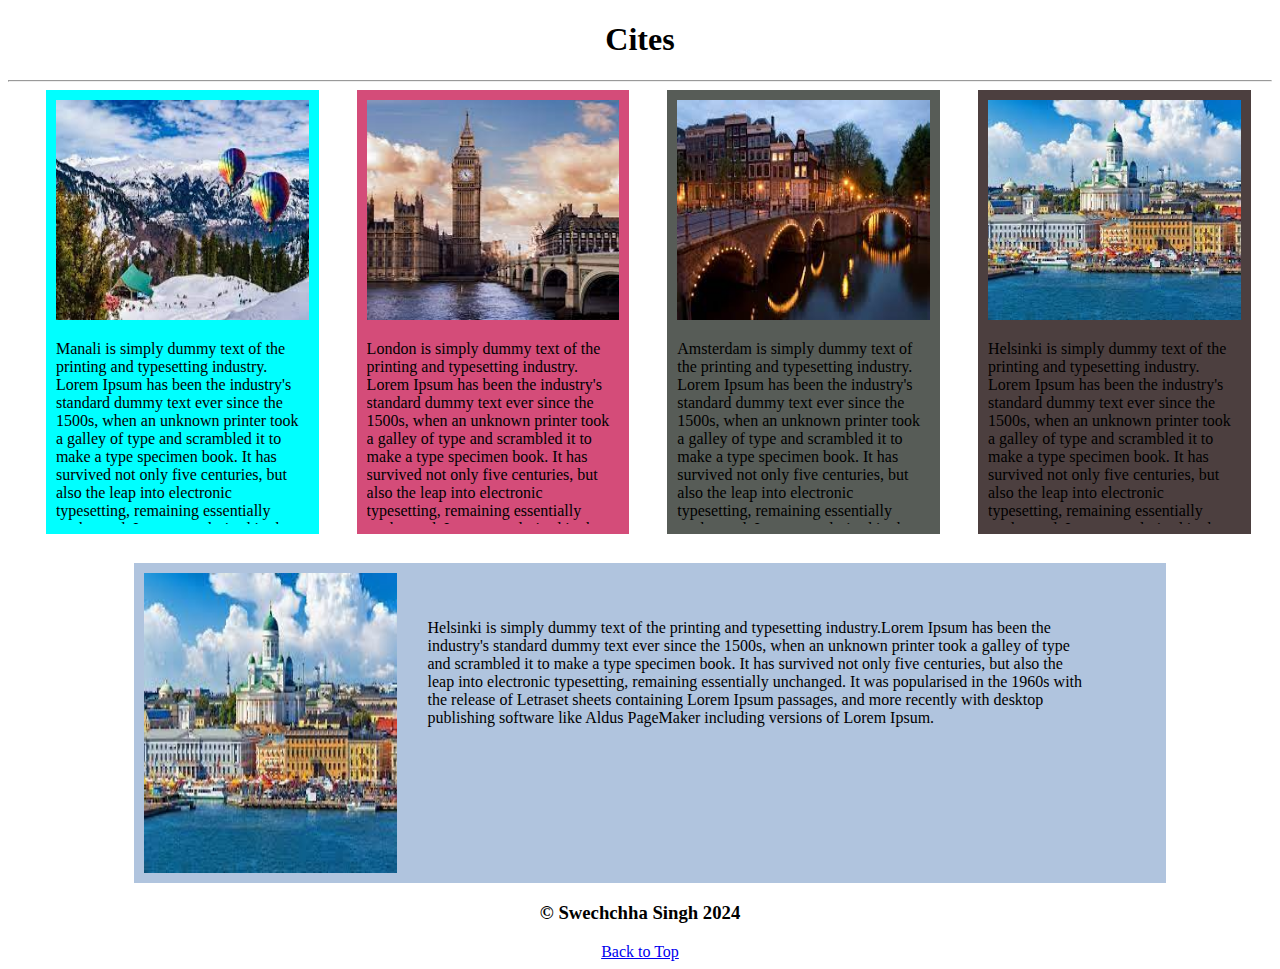
<file: index.html>
<!DOCTYPE html>
<html>
  <head>
    <title>task 2</title>
    <link href="page.css" rel="stylesheet" />
  </head>
  <h1>Cites</h1>
  <hr />
  <body>
    <div class="main">
    <div class="div">
      <div>
        <img
          src="images/manali.jpeg"
          class="images img"
          style="background-attachment: fixed"
        />
      </div>
      <div id="text-overflow">
        <p>
          Manali is simply dummy text of the printing and typesetting industry.
          Lorem Ipsum has been the industry's standard dummy text ever since the
          1500s, when an unknown printer took a galley of type and scrambled it
          to make a type specimen book. It has survived not only five centuries,
          but also the leap into electronic typesetting, remaining essentially
          unchanged. It was popularised in the 1960s with the release of
          Letraset sheets containing Lorem Ipsum passages, and more recently
          with desktop publishing software like Aldus PageMaker including
          versions of Lorem Ipsum.
        </p>
      </div>
    </div>
    <div class="div pink">
      <div>
        <img src="images/london.jpeg" class="images" />
      </div>
      <div id="text-overflow">
        <p>
          London is simply dummy text of the printing and typesetting industry.
          Lorem Ipsum has been the industry's standard dummy text ever since the
          1500s, when an unknown printer took a galley of type and scrambled it
          to make a type specimen book. It has survived not only five centuries,
          but also the leap into electronic typesetting, remaining essentially
          unchanged. It was popularised in the 1960s with the release of
          Letraset sheets containing Lorem Ipsum passages, and more recently
          with desktop publishing software like Aldus PageMaker including
          versions of Lorem Ipsum.
        </p>
      </div>
    </div>
    <div class="div brown">
      <div>
        <img src="images/amsterdam.jpeg" class="images" />
      </div>
      <div id="text-overflow">
        <p>
          Amsterdam is simply dummy text of the printing and typesetting
          industry. Lorem Ipsum has been the industry's standard dummy text ever
          since the 1500s, when an unknown printer took a galley of type and
          scrambled it to make a type specimen book. It has survived not only
          five centuries, but also the leap into electronic typesetting,
          remaining essentially unchanged. It was popularised in the 1960s with
          the release of Letraset sheets containing Lorem Ipsum passages, and
          more recently with desktop publishing software like Aldus PageMaker
          including versions of Lorem Ipsum.
        </p>
      </div>
    </div>
    <div class="div gray">
      <div>
        <img src="images/helsinki.jpeg" class="images" />
      </div>
      <div id="text-overflow">
        <p>
          Helsinki is simply dummy text of the printing and typesetting
          industry. Lorem Ipsum has been the industry's standard dummy text ever
          since the 1500s, when an unknown printer took a galley of type and
          scrambled it to make a type specimen book. It has survived not only
          five centuries, but also the leap into electronic typesetting,
          remaining essentially unchanged. It was popularised in the 1960s with
          the release of Letraset sheets containing Lorem Ipsum passages, and
          more recently with desktop publishing software like Aldus PageMaker
          including versions of Lorem Ipsum.
        </p>
      </div>
    </div>
    </div>
  <div class="flatcard">
    <div class="imagesdiv">
      <img src="images/helsinki.jpeg" />
    </div>
    <div class="textdiv">
      <p>
        Helsinki is simply dummy text of the printing and typesetting
        industry.Lorem Ipsum has been the industry's standard dummy text ever
          since the 1500s, when an unknown printer took a galley of type and
          scrambled it to make a type specimen book. It has survived not only
          five centuries, but also the leap into electronic typesetting,
          remaining essentially unchanged. It was popularised in the 1960s with
          the release of Letraset sheets containing Lorem Ipsum passages, and
          more recently with desktop publishing software like Aldus PageMaker
          including versions of Lorem Ipsum.
      </p>
    </div>
</div>
    <footer>
      <center>
        <h3>&copy; Swechchha Singh 2024</h3>
        <a href="#">Back to Top</a>
      </center>
    </footer>
  </body>
</html>
</file>
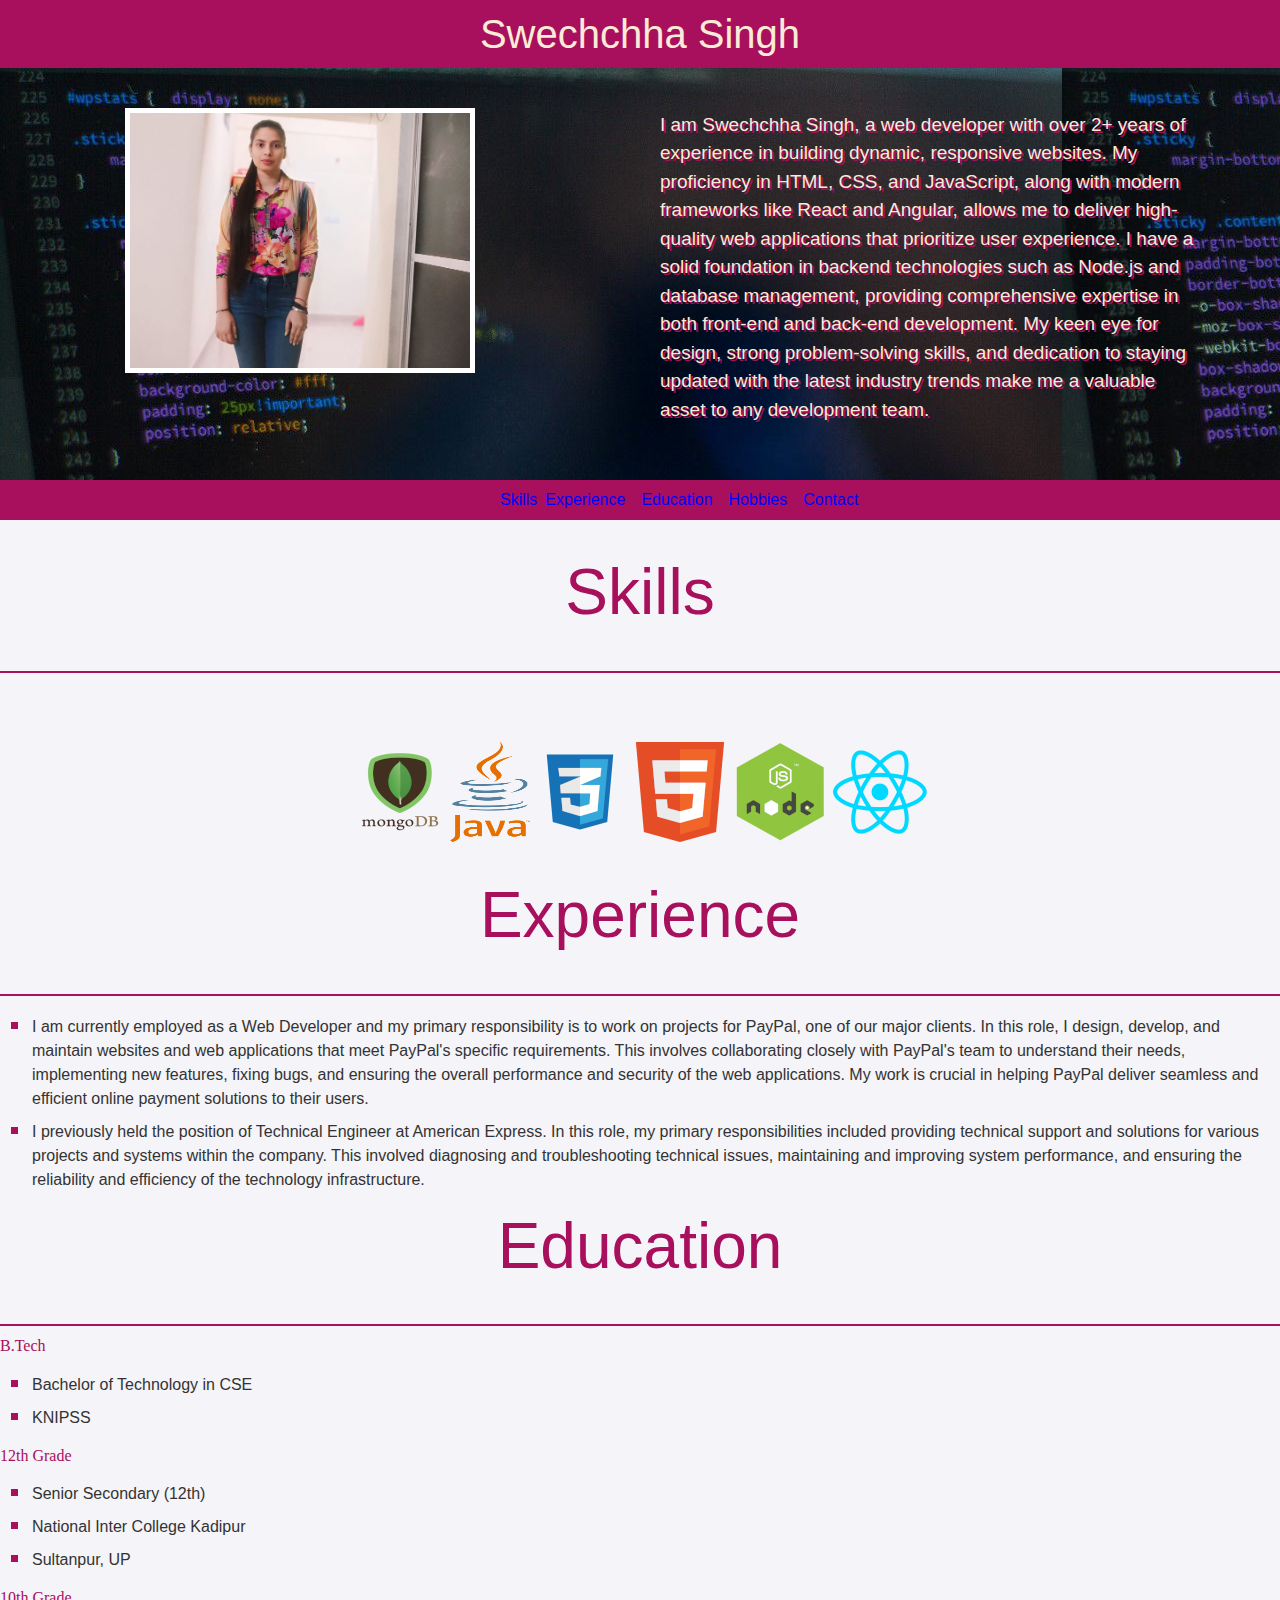
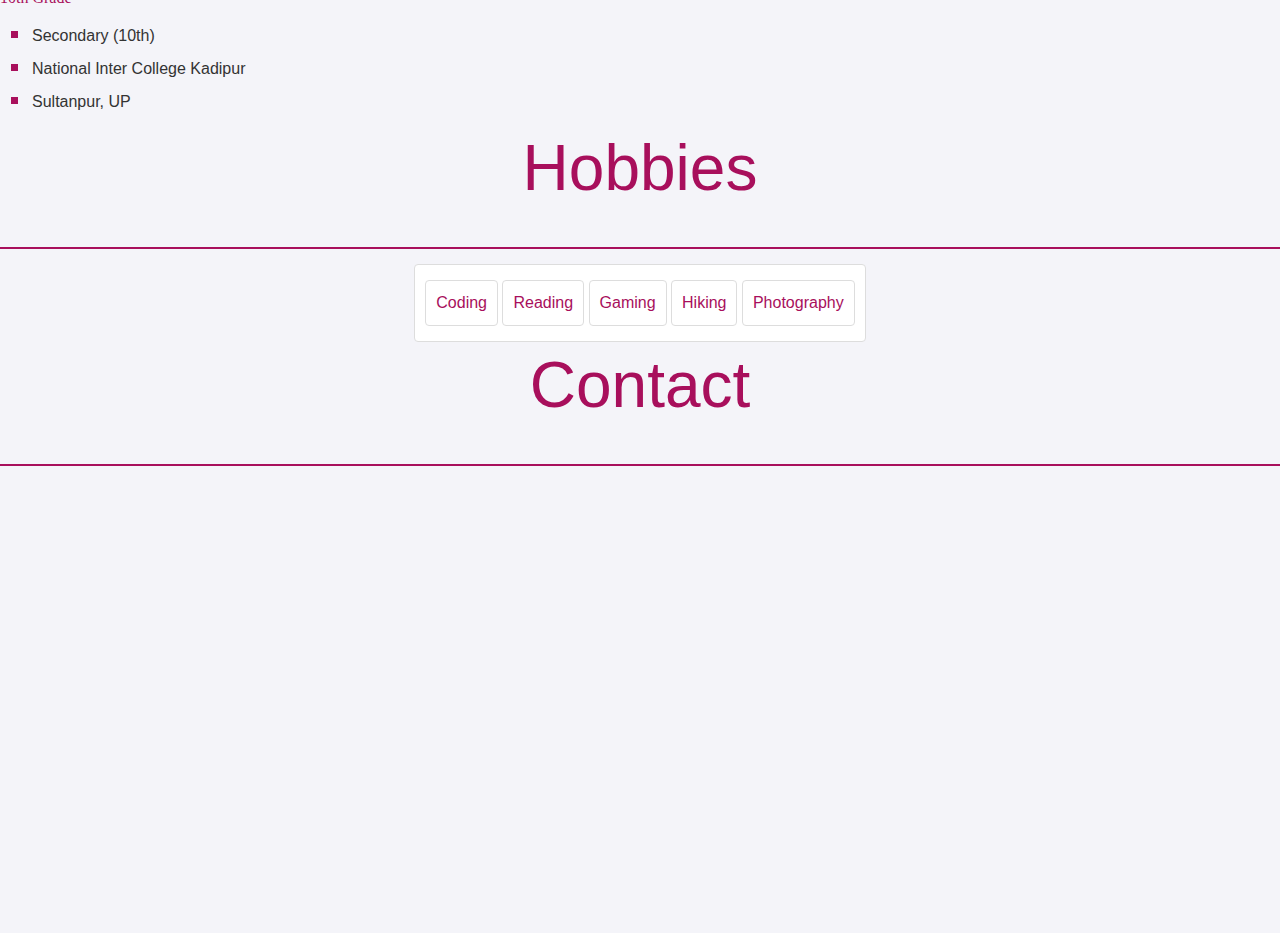
<file: images/profile/gitprofile.html/index.html>
<!DOCTYPE html>
<html lang="en">
<head>
    <meta charset="UTF-8">
    <meta name="viewport" content="width=device-width, initial-scale=1.0">
    <title>GitHub Profile</title>
    <link href="https://cdn.jsdelivr.net/npm/bootstrap@5.3.3/dist/css/bootstrap.min.css" rel="stylesheet" integrity="sha384-QWTKZyjpPEjISv5WaRU9OFeRpok6YctnYmDr5pNlyT2bRjXh0JMhjY6hW+ALEwIH" crossorigin="anonymous">
    <link rel="stylesheet" href="page.css">
</head>
<body>
    <div class="profile-container">
        <h1 class="profile-headline">Swechchha Singh</h1>
        <div class="profile-header">
            <img src="images/swechchhasingh.jpeg" alt="Profile Image" class="profile-image">
            <p class="profile-subheadline">I am Swechchha Singh, a web developer with over 2+ years of experience in building dynamic, responsive websites. My proficiency in HTML, CSS, and JavaScript, along with modern frameworks like React and Angular, allows me to deliver high-quality web applications that prioritize user experience. I have a solid foundation in backend technologies such as Node.js and database management, providing comprehensive expertise in both front-end and back-end development. My keen eye for design, strong problem-solving skills, and dedication to staying updated with the latest industry trends make me a valuable asset to any development team.
            </p>
        </div>
        
    <div class="setskills">
        <nav class="navtest navbar navbar-expand-lg bg-body-tertiary">
            <div class="container-fluid navtest">
              <a class="nav-link" href="#techno">Skills</a>
              <div class="collapse navbar-collapse" id="navbarNavAltMarkup">
                <div class="navbar-nav">
                  <a class="nav-link" href="#techno">Experience</a>
                  <a class="nav-link" href="#education">Education</a>
                  <a class="nav-link" href=#hobbies>Hobbies</a>
                  <a class="nav-link" href="#contact">Contact</a>
                </div>
              </div>
            </div>
          </nav>
    </div>
          <div class="profile-content"> 
                <section class="skills">
                    <h2>Skills</h2>
                </section>
          </div>
    <section id="techno" style="text-align: center;">
    
<table class="techno">
    <tr>
        <th><img src="images/mongo.png"/></th>
        <th><img src="images/java.png" style="width: 80px; height: 100px;" /></th>
        <th><img src="images/css.png" /></th>
        <th><img src="images/html.png" /></th>
        <th><img src="images/node.png" /></th>
        <th><img src="images/react.png" /></th>
    </tr>
</table>

</section>
<div> 
    <section id="experience">
        <h2>Experience</h2>
        <ul class="a">
            <li>I am currently employed as a Web Developer and my primary responsibility is to work on projects for PayPal, one of our major clients. In this role, I design, develop, and maintain websites and web applications that meet PayPal's specific requirements. This involves collaborating closely with PayPal's team to understand their needs, implementing new features, fixing bugs, and ensuring the overall performance and security of the web applications. My work is crucial in helping PayPal deliver seamless and efficient online payment solutions to their users.
            </li>
            <li>I previously held the position of Technical Engineer at American Express. In this role, my primary responsibilities included providing technical support and solutions for various projects and systems within the company. This involved diagnosing and troubleshooting technical issues, maintaining and improving system performance, and ensuring the reliability and efficiency of the technology infrastructure.</li>
        </ul>
    </section>
    <section id="education">
        <h2>Education</h2>
        <div>
            <h6 style="color: #a80f5c;">B.Tech</h6>
            <ul class="a">
                <li>Bachelor of Technology in CSE
                </li>
                <li>KNIPSS</li>
            </ul>
            <h6 style="color: #a80f5c;">12th Grade</h6>
            <ul class="a">
                <li>Senior Secondary (12th)
                </li>
                <li>National Inter College Kadipur</li>
                <li>Sultanpur, UP</li>
            </ul>
            <h6 style="color: #a80f5c;">10th Grade</h6>
            <ul class="a">
                <li>Secondary (10th)
                </li>
                <li>National Inter College Kadipur</li>
                <li>Sultanpur, UP</li>
            </ul>
        </div>
    </section>
</div>
<div> 
    <section id="hobbies" style="text-align: center;">
        <h2>Hobbies</h2>
        
        <ul class="hob-ul">
            <li class="hob-li">Coding</li>
            <li class="hob-li">Reading</li>
            <li class="hob-li">Gaming</li>
            <li class="hob-li">Hiking</li>
            <li class="hob-li">Photography</li>
        </ul>
    </section>

</div>
<div> 
    <section id="contact">
        <h2>Contact</h2>
        <center>
            <iframe src="https://www.google.com/maps/embed?pb=!1m18!1m12!1m3!1d121059.0344739699!2d73.86296739999999!3d18.52461645!2m3!1f0!2f0!3f0!3m2!1i1024!2i768!4f13.1!3m3!1m2!1s0x3bc2bf2e67461101%3A0x828d43bf9d9ee343!2sPune%2C%20Maharashtra!5e0!3m2!1sen!2sin!4v1717090596324!5m2!1sen!2sin" width="600" height="450" style="border:0;" allowfullscreen="" loading="lazy" referrerpolicy="no-referrer-when-downgrade" height="450" width="600" style="border:0" ></iframe>
    </center>
    </section>

</div>
    </body>
</html>
</file>
<file: page.css>
h1{
    text-align: center;
}
.images{
    height: 220px;
    width: 100%;
}
.img{
    background-attachment: fixed;
}
/* first way to wrap with div and give below pro **/
.main{
    display: inline-block;
}

.div{
    width: 20%;   
    background: aqua;
    float: left;
    margin-left: 3%;
    padding: 10px;
   
}
#text-overflow{
    overflow: scroll;
    height: 200px;
    
}
.pink{
    background: rgb(212, 76, 121);
}
.brown{
    background: rgb(87, 92, 87);
}
.gray{
    background: rgb(76, 63, 63);
}

.flatcard{
    height: 300px;
    width: 80%;
    background: lightsteelblue;
    margin-left: 10%;
    margin-top: 2%;
    display: flex;
    flex-wrap: wrap;
    padding: 10px;
}
.imagesdiv{
    width: 25%;
}
.textdiv{
    width: 65%;
    margin: 3%;
}

.imagesdiv> img{
    height: 100%;
    width: 100%;
}
</file>
<file: images/profile/gitprofile.html/page.css>
:root{
    --color: #a80f5c;
}
*{
    margin: 0;
    padding: 0;
}

body {
    font-family: Arial, sans-serif;
    background-color: #f4f4f9;
    color: #333;
    margin: 0;
    padding: 0;
}

.profile-header {
    background-image: url(images/bg.jpg);
    text-align: center;
    background-color: #24292e;
    color: #fff;
    padding: 40px 74px;
}

.profile-image {
    margin-right: 680px;
    width: 350px;
    border: 5px solid #fff;
    margin-bottom: 16px;
}

.profile-headline {
    text-align: center;
    background-color: var(--color);
    color: antiquewhite;
    margin: 0;
    padding: 10px;
}


.skills, .hobbies {
    margin-top: 34px;
    margin-bottom: 34px;
    text-align: center;
}
.profile-content ul{
    list-style-type: none;
  margin: 0;
  padding: 0;
}
.profile-content ul li {
    margin: 0;
    padding: 0;
  }

h2 {
    font-size: 4em;
    text-align: center;
    color: var(--color);
    border-bottom: 2px solid var(--color);
    padding-bottom: 40px;
    margin-bottom: 10px;
}

h6{
    font-family: 'Overlock', cursive;
}

.hob-ul {
    /* display: none; */
    list-style-type: none;
    padding: 0;
    background-color: #fff;
}

.hob-ul,.hob-li {
    display: inline-block;
    border: 1px solid #ddd;
    margin: 5px 0;
    padding: 10px;
    border-radius: 4px;
    color: var(--color);
}

.profile-subheadline{
    text-shadow: 2px 2px var(--color);
    text-align: left;
    font-size: 19px;
    font-style: Serif;
    margin-top: -278px;
    padding-left: 586px;
    color: antiquewhite;
    width: 100%;
    
}

a:link {
    color: blue;
    background-color: transparent;
    text-decoration: none;
  }
  a:visited {
    color: white;
    background-color: transparent;
    text-decoration: none;
  }
  a:hover {
    color: pink;
    background-color: transparent;
    text-decoration: underline;
  }
  a:active {
    color: yellow;
    background-color: transparent;
    text-decoration: underline;
  }

  .navtest{
    background-color: var(--color);
    padding: 0px;
    text-align: center;
  }

  .setskills{
    background-color: var(--color);
    padding-left: 500px;
  }

  .techno{
    display: inline-flex;
    /* display: block; */
    flex-direction: column;
    padding: 35px;
    /* background-color: black; */
  }
  tr {
    display: inline-flex;
    flex-direction: row;
  }
  ul.a {
    list-style-type: square;

   
  }
  ul li::marker {
    color: var(--color);
    font-size: 1.5em;
  }
</file>
